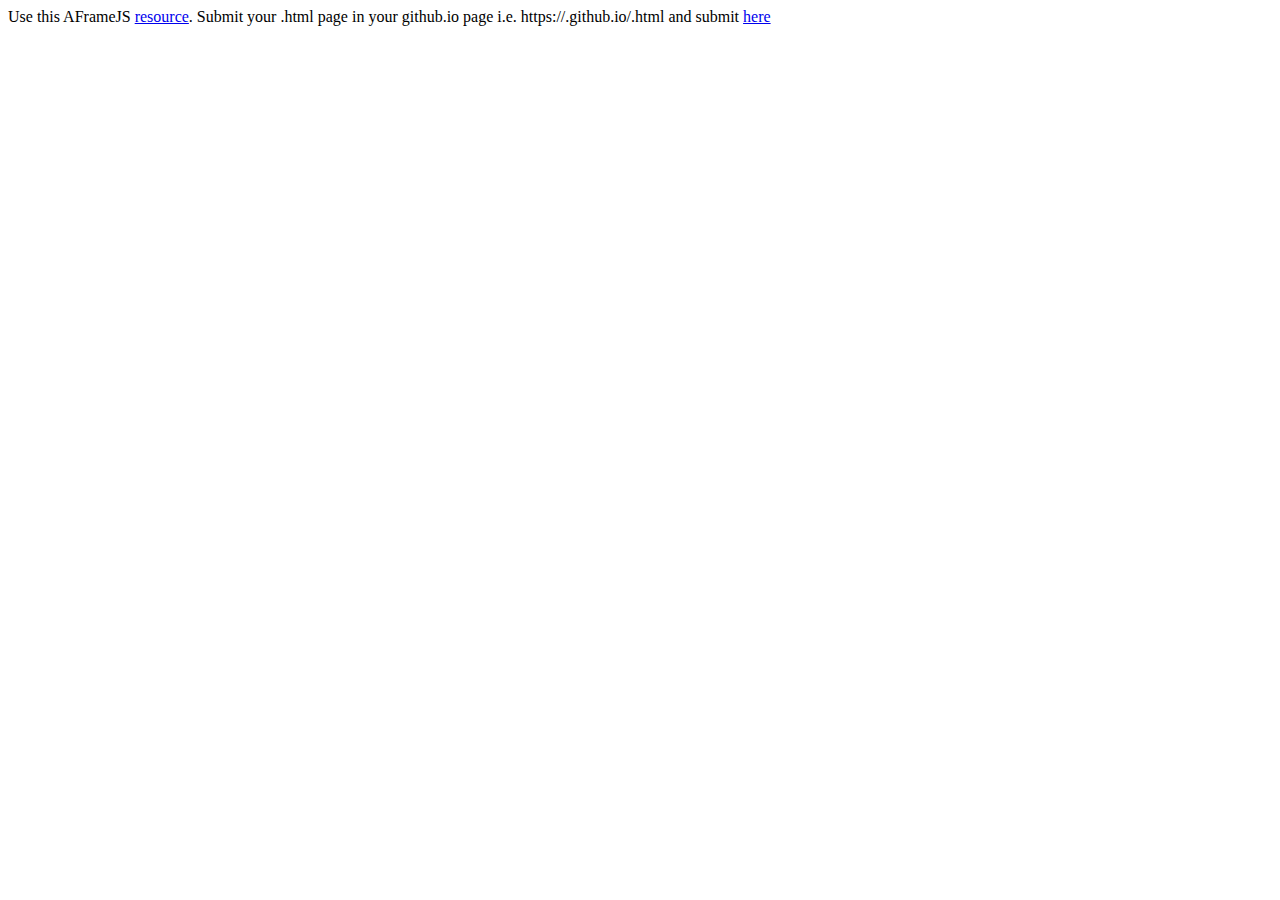
<file: 2024115013.html>
<html>
  <head>
    <script src="https://aframe.io/releases/1.7.0/aframe.min.js"></script>
  </head>
  <body>
    <a-scene>
      <a-octahedron position="0 0.5 -3" rotation="0 45 0" height="1" color="rebeccapurple"></a-octahedron>
      <a-box position="0 1.5 -3" rotation="0 45 0" height="1" color="red"></a-box>
      <a-cone position="0 2.5 -3" rotation="0 45 0" height="1" color="wheat"></a-cone>
      <a-plane position="0 0 -4" rotation="-90 0 0" width="4" height="4" color="yellowgreen"></a-plane>
      <a-sky color="skyblue"></a-sky>
    </a-scene>
    <p>Use this AFrameJS <a href="https://aframe.io/docs/1.7.0/components/geometry.html" target="_blank">resource</a>. 
      Submit your <rollnumber>.html page in your github.io page i.e. https://<yourdomain>.github.io/<rollnumber>.html and submit 
        <a href="https://forms.office.com/Pages/ResponsePage.aspx?id=vDsaA3zPK06W7IZ1VVQKHFzW4INMf2JMjyL9qPnlPbNUMkpZQkY1SlpKWUtQWTY5RVVNS0k2RFQyRi4u" target="_blank">here</a> </p>
  </body>
</html>
</file>
